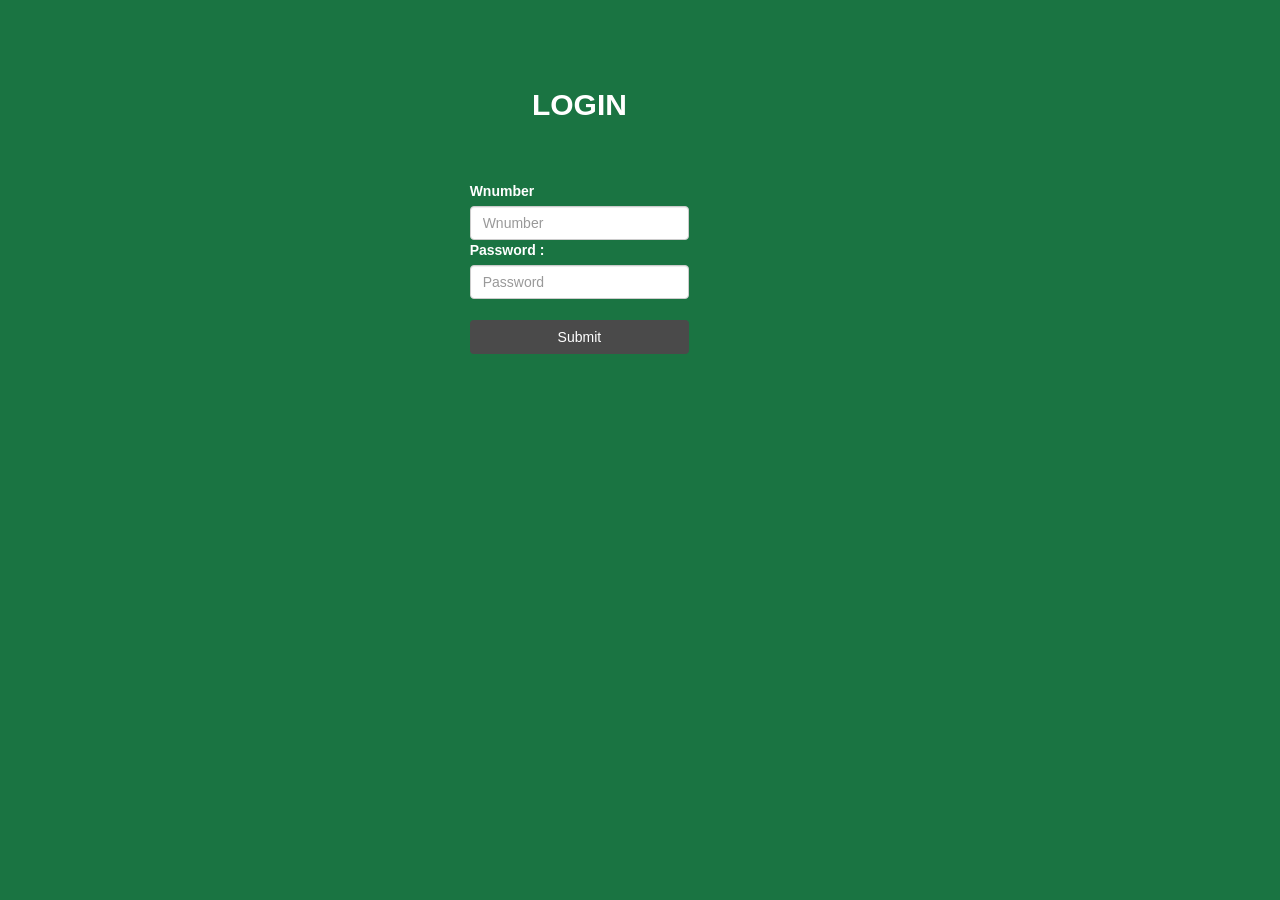
<file: index.html>
<!DOCTYPE html PUBLIC "-//W3C//DTD XHTML 1.0 Transitional//EN" "http://www.w3.org/TR/xhtml1/DTD/xhtml1-transitional.dtd">
<html ng-app="MOODLE" xmlns="http://www.w3.org/1999/xhtml">
<head>
<meta http-equiv="Content-Type" content="text/html; charset=utf-8" />
<link rel="stylesheet" href="http://maxcdn.bootstrapcdn.com/bootstrap/3.3.0/css/bootstrap.min.css" />
<link rel="stylesheet" href="style.css" />
<title>Login Page</title>
</head>

<body >
<div class="form-holder col-md-3 centered-block col-md-offset-4">
<div class="login-form">
<h2>LOGIN </h2>
<form ng-controller='LoginController as loginCtrl'>
<div class="form-group">
	<label for="wnumber">Wnumber </label>
    <div>
    	<input type="text" class="form-control col-md-2" placeholder="Wnumber" ng-model="loginCtrl.user.username">
    </div>
</div>
<div class="form-group">
	<label for="password">Password : </label>
    <div>
      <input type="password" class="form-control col-md-2" placeholder="Password" ng-model="loginCtrl.user.password">
    </div>
</div>
<input type="submit" value="Submit" class="btn login-submit" ng-click="submit(loginCtrl.user)"/>
</form>
</div>
</div>
<script type="text/javascript" src="angular.min.js"></script>
<script type="text/javascript" src="app.js"></script>
</body>
</html>
</file>
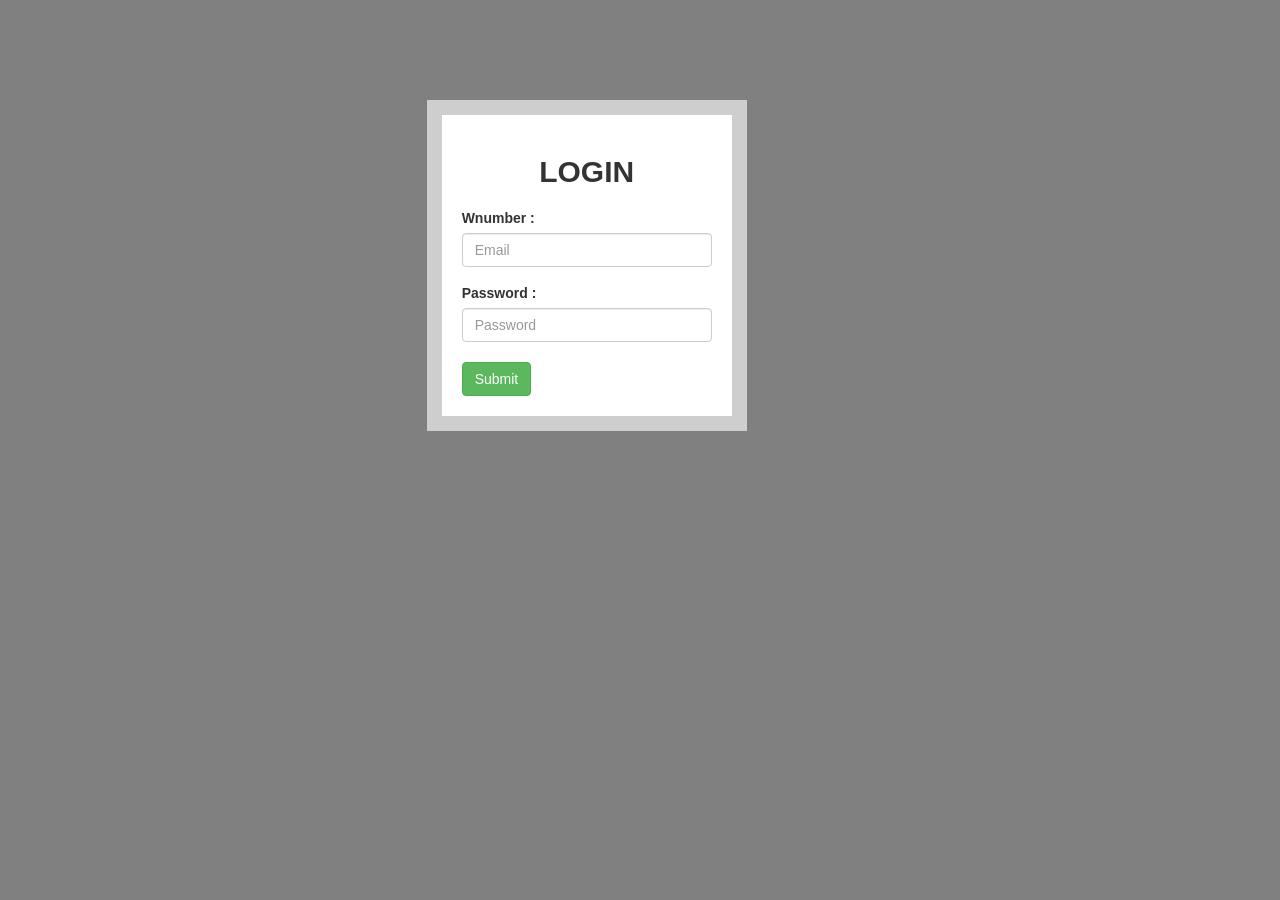
<file: form.html>
<!DOCTYPE html PUBLIC "-//W3C//DTD XHTML 1.0 Transitional//EN" "http://www.w3.org/TR/xhtml1/DTD/xhtml1-transitional.dtd">
<html xmlns="http://www.w3.org/1999/xhtml">
<head>
<meta http-equiv="Content-Type" content="text/html; charset=utf-8" />
<link rel="stylesheet" href="http://maxcdn.bootstrapcdn.com/bootstrap/3.3.0/css/bootstrap.min.css" />
<title>Login Page</title>

</head>

<body>

<style>
body{background:grey;}
.form-holder{background:#cecece;padding:15px;margin-top:100px;}
.login-form{background:#fff;padding:20px;}
.login-form label{display:block;}
.login-form input[type="submit"]{margin-top:20px;text-align:center;}
.login-form h2{text-align:center;font-weight:bold;margin-bottom:20px;}

</style>

<div class="form-holder col-md-3 centered-block col-md-offset-4">
<div class="login-form">
<h2>LOGIN</h2>
<form>
<div class="form-group">
	<label for="wnumber">Wnumber :</label>
    <div>
    	<input type="email" class="form-control col-md-2" placeholder="Email">
    </div>
</div>
<br /><br />
<div class="form-group">
	<label for="password">Password : </label>
    <div>
      <input type="password" class="form-control col-md-2" placeholder="Password">
    </div>
</div>
<input type="submit" value="Submit" class="btn btn-success" />
</form>
</div>
</div>

</body>
</html>
</file>
<file: style.css>
body{background:#1a7442;}

.login-form label{display:block;}
.login-form{padding:2em;width:95%;height:95%;color:#fff;}
.login-form h2{text-align:center;font-weight:bold;margin-bottom:2em;margin-top:2em;}

.login-submit{margin-top:1.5em;background:#4a4a4a;width:100%;}
.login-submit:hover{color:#fff;}
/*==========  Mobile First Method  ==========*/

/* Custom, iPhone Retina */ 
@media only screen and (min-width : 320px) {

}

/* Extra Small Devices, Phones */ 
@media only screen and (min-width : 480px) {

}

/* Small Devices, Tablets */
@media only screen and (min-width : 768px) {

}

/* Medium Devices, Desktops */
@media only screen and (min-width : 992px) {

}

/* Large Devices, Wide Screens */
@media only screen and (min-width : 1200px) {

}
</file>
